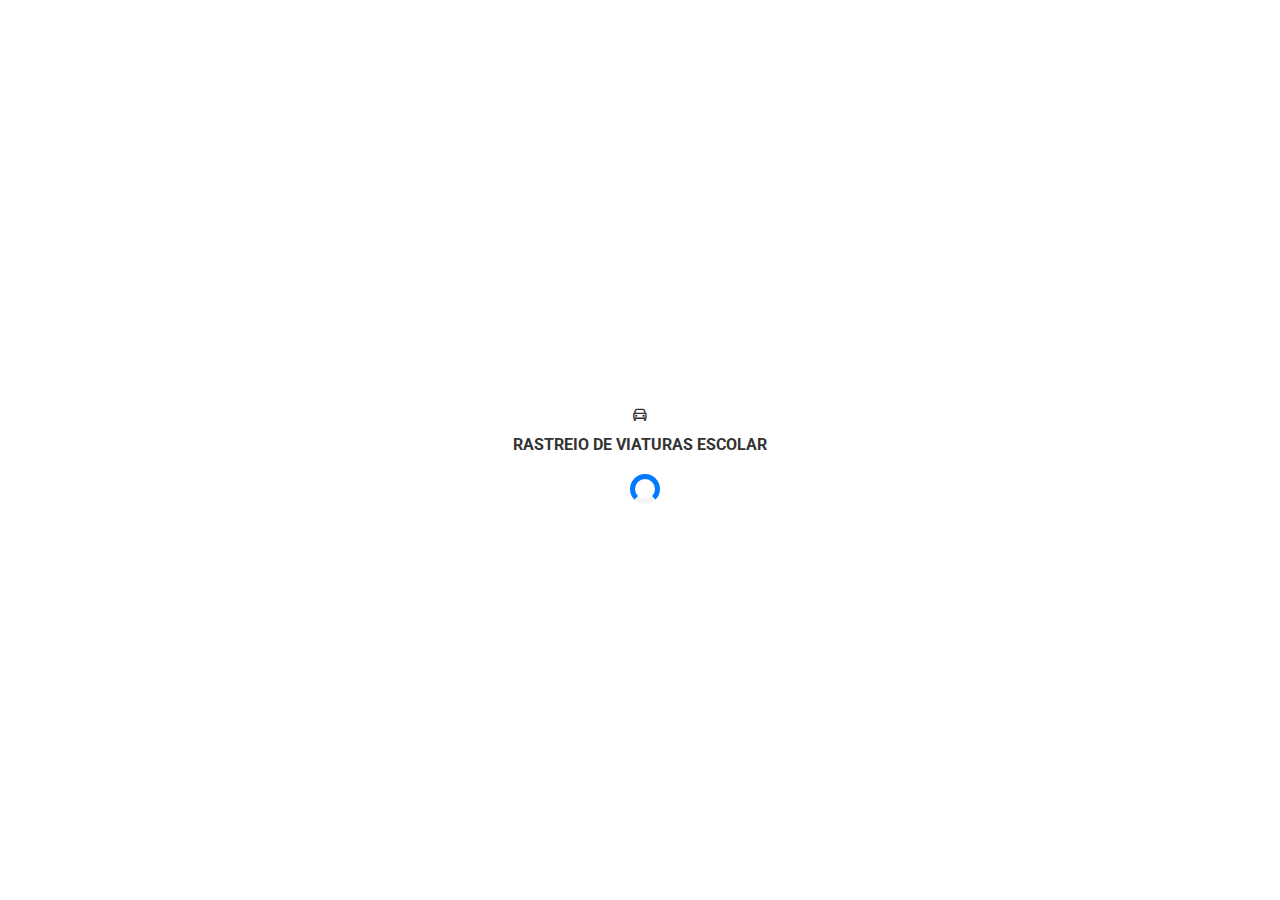
<file: index.html>
<!DOCTYPE html>
<html lang="pt">
<head>
    <meta charset="UTF-8">
    <meta name="viewport" content="width=device-width, initial-scale=1.0">
    <title>Página Inicial</title>
    <link href="https://fonts.googleapis.com/css2?family=Roboto:wght@400;700&display=swap" rel="stylesheet">
    <link href="https://unpkg.com/boxicons@2.1.1/css/boxicons.min.css" rel="stylesheet">
    <style>
        body {
            margin: 0;
            padding: 0;
            font-family: 'Roboto', sans-serif;
            background-color: #fff;
            display: flex;
            justify-content: center;
            align-items: center;
            height: 100vh;
            overflow: hidden;
        }

        .splash-container {
            text-align: center;
        }

        h1 {
            margin-bottom: 20px;
            color: #333;
            font-size: 16px;
            text-transform: uppercase;
        }

        .bx-car {
            color: #333;
        }

        .progress-container {
            position: relative;
            width: 20px;
            height: 20px;
            margin: 0 auto;
        }

        .progress {
            width: 100%;
            height: 100%;
            border: 5px solid #f3f3f3;
            border-top: 5px solid #007bff;
            border-left: 5px solid #007bff;
            border-right: 5px solid #007bff;
            border-radius: 50%;
            animation: spin 2s linear infinite;
        }

        @keyframes spin {
            0% { transform: rotate(0deg); }
            100% { transform: rotate(360deg); }
        }
    </style>
</head>
<body>

<div class="splash-container">
    <i class='bx bx-car'></i>
    <h1>RASTREIO DE VIATURAS ESCOLAR</h1>
    
    <div class="progress-container">
        <div class="progress"></div>
    </div>
</div>

<script>
    // Simulação de verificação de autenticação
    setTimeout(function () {
        const usuarioLogado = JSON.parse(localStorage.getItem('usuarioLogado')); // Verifica se o usuário está autenticado

        if (usuarioLogado) {
            window.location.href = '../menu.html'; // Se autenticado, redireciona para o menu principal
        } else {
            window.location.href = '../login.html'; // Se não autenticado, redireciona para a página de login
        }
    }, 8000); // 8 segundos de splash antes de verificar a autenticação
</script>

</body>
</html>
</file>
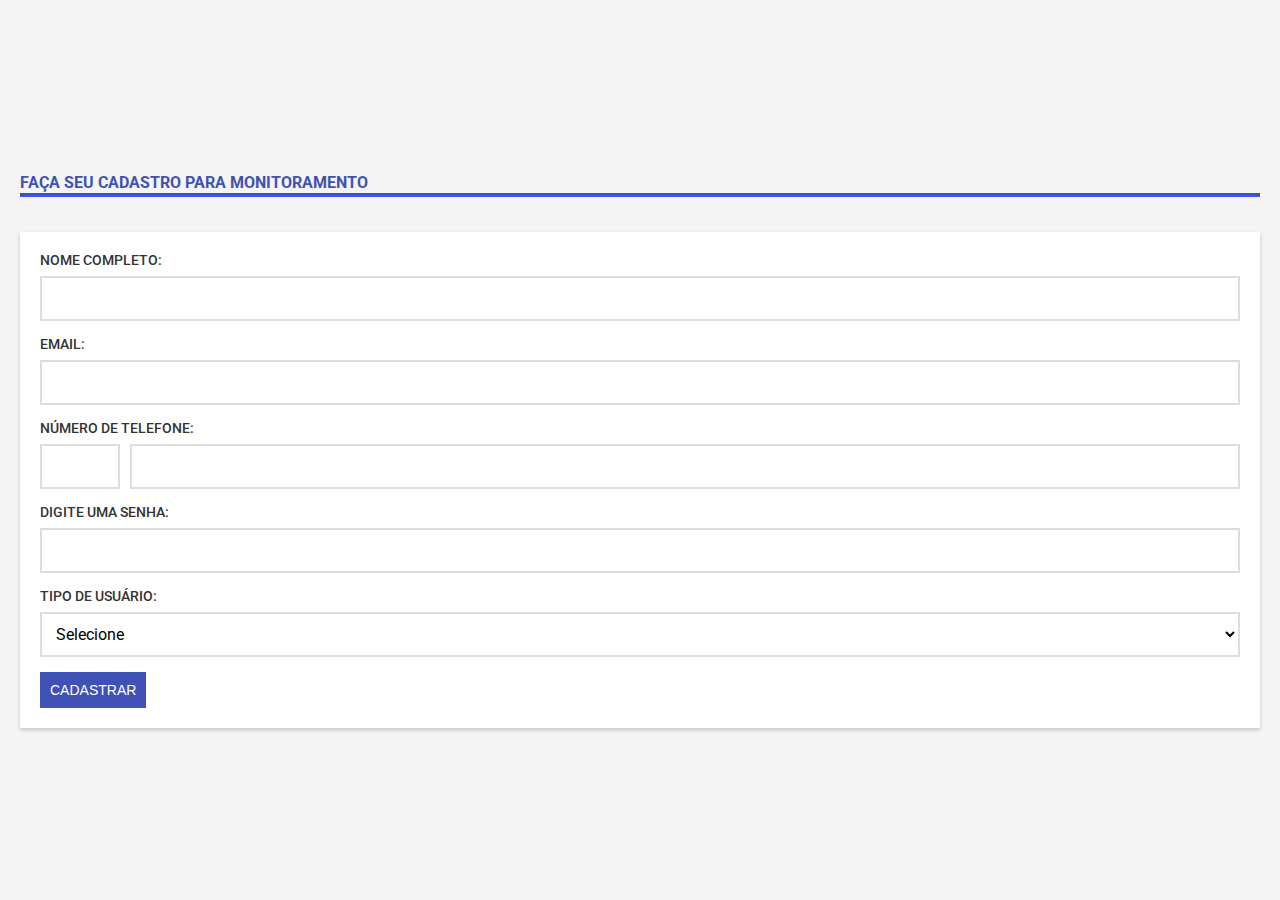
<file: cadastro_usuario.html>
<!DOCTYPE html>
<html lang="pt">
<head>
    <meta charset="UTF-8">
    <meta name="viewport" content="width=device-width, initial-scale=1.0">
    <title>Cadastro de Usuário</title>
    <link rel="stylesheet" href="c_u.css">
    <link href="https://fonts.googleapis.com/css2?family=Roboto:wght@400;700&display=swap" rel="stylesheet">
    <link href='https://unpkg.com/boxicons@2.0.9/css/boxicons.min.css' rel='stylesheet'>
</head>
<body>

    <!-- Modal -->
    <div id="myModal" class="modal">
        <div class="modal-content">
            <i id="bx-car" class='bx bx-check-circle'></i>
            <i id="bx-x" class='bx bx-x' style="display: none;"></i> <!-- Escondido por padrão -->
            <p id="message"></p>
        </div>
    </div>

    <h1 class="underline-animation">Faça seu cadastro para monitoramento</h1>

    <form id="cadastroForm">
        <div>
            <label for="nome">Nome completo:</label>
            <input type="text" id="nome" required>
        </div>
        <div>
            <label for="email">Email:</label>
            <input type="email" id="email" required>
        </div>
        <div>
            <label for="numero">Número de Telefone:</label>
            <div style="display: flex;">
                <input type="number" value="+258" disabled style="margin-right: 10px; width: 80px;">
                <input type="number" id="numero" required inputmode="numeric" pattern="^\d{9}$" title="O número deve ter 9 dígitos.">
            </div>
        </div>
        <div>
            <label for="senha">Digite uma Senha:</label>
            <input type="password" id="senha" required>
        </div>
        <div>
            <label for="tipoUsuario">Tipo de usuário:</label>
            <select id="tipoUsuario" required>
                <option value="">Selecione</option>
                <option value="motorista">Motorista</option>
                <option value="usuario_comum">Encarregado de educação</option>
            </select>
        </div>
        <button type="submit">Cadastrar</button>
    </form>

    <script>
        function openModal(icon, text) {
            const modal = document.getElementById('myModal');
            modal.style.display = 'flex'; 

            const sucess = document.getElementById('bx-car');
            const x = document.getElementById('bx-x');
            const textMessage = document.getElementById('message');

            if (icon === "success") {
                sucess.style.display = "block"; // Correção aqui
                x.style.display = "none"; // Esconde o ícone de erro
                textMessage.textContent = text; // Usa o texto passado como argumento
            } else {
                sucess.style.display = "none"; // Esconde o ícone de sucesso
                x.style.display = "block"; // Mostra o ícone de erro
                textMessage.textContent = "Ocorreu um erro ao registrar, tente de novo.";
            }

            // Fecha o modal após 8 segundos e redireciona
            setTimeout(() => {
                modal.style.display = 'none';
                window.location.href = 'login.html';
            }, 8000);
        }

        document.addEventListener('DOMContentLoaded', function() {
            const h1 = document.querySelector('.underline-animation');
            h1.classList.add('start'); // Adiciona a classe para iniciar a animação
        });

        document.getElementById('cadastroForm').addEventListener('submit', function (e) {
            e.preventDefault();

            // Captura a data atual no formato YYYY-MM-DD
            const dataCriacao = new Date().toISOString().split('T')[0];

            const usuario = {
                nome: document.getElementById('nome').value,
                email: document.getElementById('email').value,
                numero: document.getElementById('numero').value,
                senha: document.getElementById('senha').value,
                tipo: document.getElementById('tipoUsuario').value,
                dataCriacao: dataCriacao
            };

            let usuarios = JSON.parse(localStorage.getItem('usuarios')) || [];
            usuarios.push(usuario);
            localStorage.setItem('usuarios', JSON.stringify(usuarios));

            openModal("success", "Usuário cadastrado com sucesso, aguarde...");
        });
    </script>
</body>
</html>
</file>
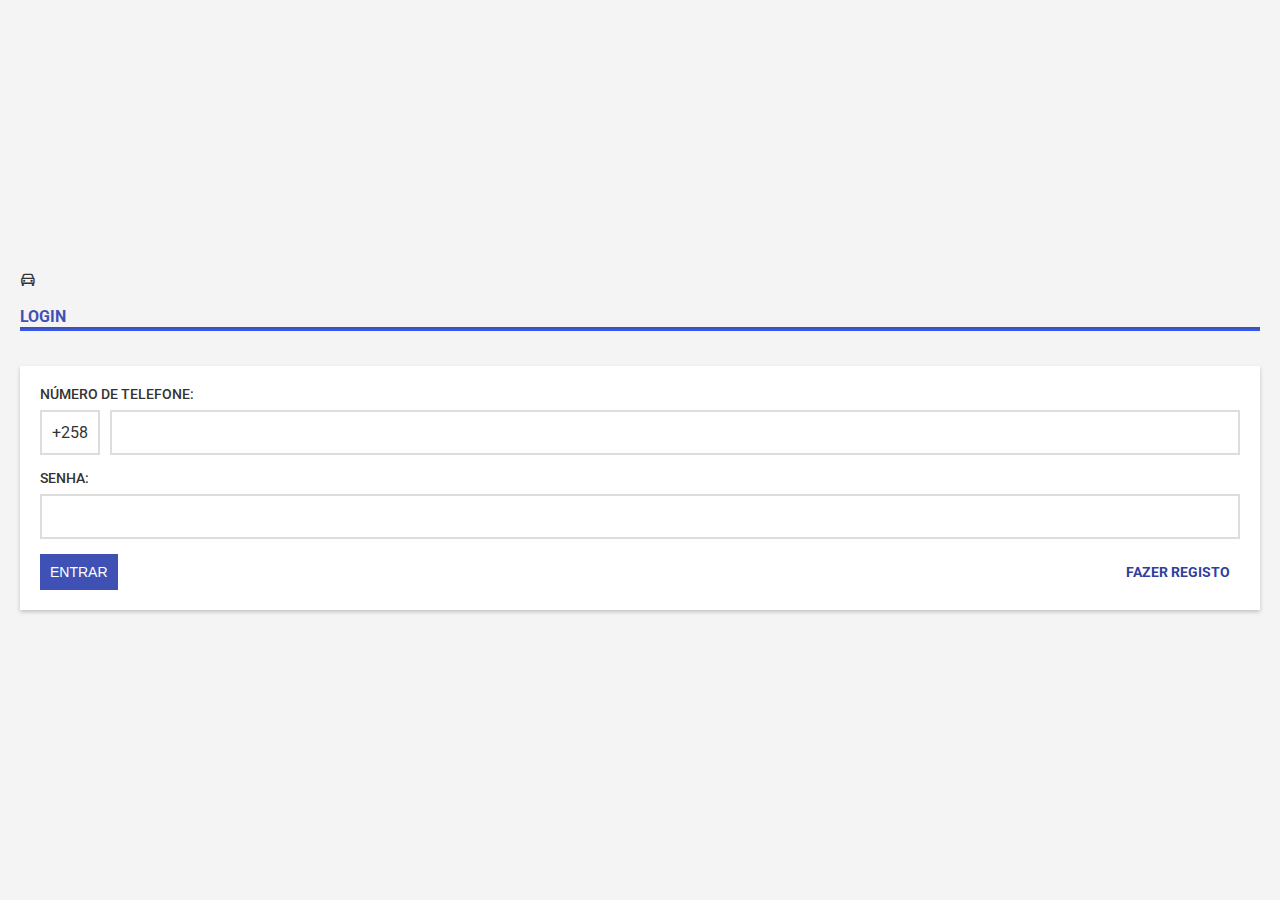
<file: login.html>
<!DOCTYPE html>
<html lang="pt">
<head>
    <meta charset="UTF-8">
    <meta name="viewport" content="width=device-width, initial-scale=1.0">
    <title>Login</title>
    <link rel="stylesheet" href="c_u.css">
    <link href="https://fonts.googleapis.com/css2?family=Roboto:wght@400;700&display=swap" rel="stylesheet">
    <link href='https://unpkg.com/boxicons@2.0.9/css/boxicons.min.css' rel='stylesheet'>
</head>
<body>
    <!-- Modal -->
    <div id="myModal" class="modal" style="display: none;">
        <div class="modal-content">
            <i id="bx-car" class='bx bx-check-circle' style="display: none;"></i> <!-- Escondido por padrão -->
            <i id="bx-x" class='bx bx-x' style="display: none;"></i> <!-- Escondido por padrão -->
            <p id="message"></p>
        </div>
    </div>

    <i class='bx bx-car'></i>
    <h1 class="underline-animation">Login</h1>
    <form id="loginForm">
        <div>
            <label for="numero">Número de Telefone:</label>
            <div style="display: flex;">
                <p class="prefixo">+258</p>
                <input type="number" id="numero" required inputmode="numeric" pattern="^\d{9}$" title="O número deve ter 9 dígitos.">
            </div>
        </div>
        <div>
            <label for="senha">Senha:</label>
            <input type="password" id="senha" required>
        </div>
        <div class="btn">
            <button type="submit">Entrar</button>
            <a href="cadastro_usuario.html">Fazer registo</a>
        </div>
    </form>

    <script>
        document.addEventListener('DOMContentLoaded', function() {
            const h1 = document.querySelector('.underline-animation');
            h1.classList.add('start'); // Adiciona a classe para iniciar a animação
        });

        function openModal(icon, text) {
            const modal = document.getElementById('myModal');
            modal.style.display = 'flex';

            const sucess = document.getElementById('bx-car');
            const x = document.getElementById('bx-x');
            const textMessage = document.getElementById('message');

            if (icon === "success") {
                sucess.style.display = "block"; // Mostra o ícone de sucesso
                x.style.display = "none"; // Esconde o ícone de erro
                textMessage.textContent = text; // Usa o texto passado como argumento
            } else {
                sucess.style.display = "none"; // Esconde o ícone de sucesso
                x.style.display = "block"; // Mostra o ícone de erro
                textMessage.textContent = text; // Usa o texto passado como argumento
            }

            // Fecha o modal após 3 segundos
            setTimeout(() => {
                modal.style.display = 'none';
            }, 3000);
        }

        document.getElementById('loginForm').addEventListener('submit', function (e) {
            e.preventDefault();
            const numero = document.getElementById('numero').value;
            const senha = document.getElementById('senha').value;

            const usuarios = JSON.parse(localStorage.getItem('usuarios')) || [];
            const usuario = usuarios.find(u => u.numero === numero && u.senha === senha);

            if (usuario) {
                openModal("success", "Login bem-sucedido!"); // Abre modal de sucesso
                localStorage.setItem('usuarioLogado', JSON.stringify(usuario)); // Armazena o usuário logado
                setTimeout(() => {
                    window.location.href = 'menu.html'; // Redireciona para o cadastro de viaturas
                }, 3000); // Redireciona após 3 segundos
            } else {
                openModal("error", "Número ou senha incorretos."); // Abre modal de erro
            }
        });
    </script>
</body>
</html>
</file>
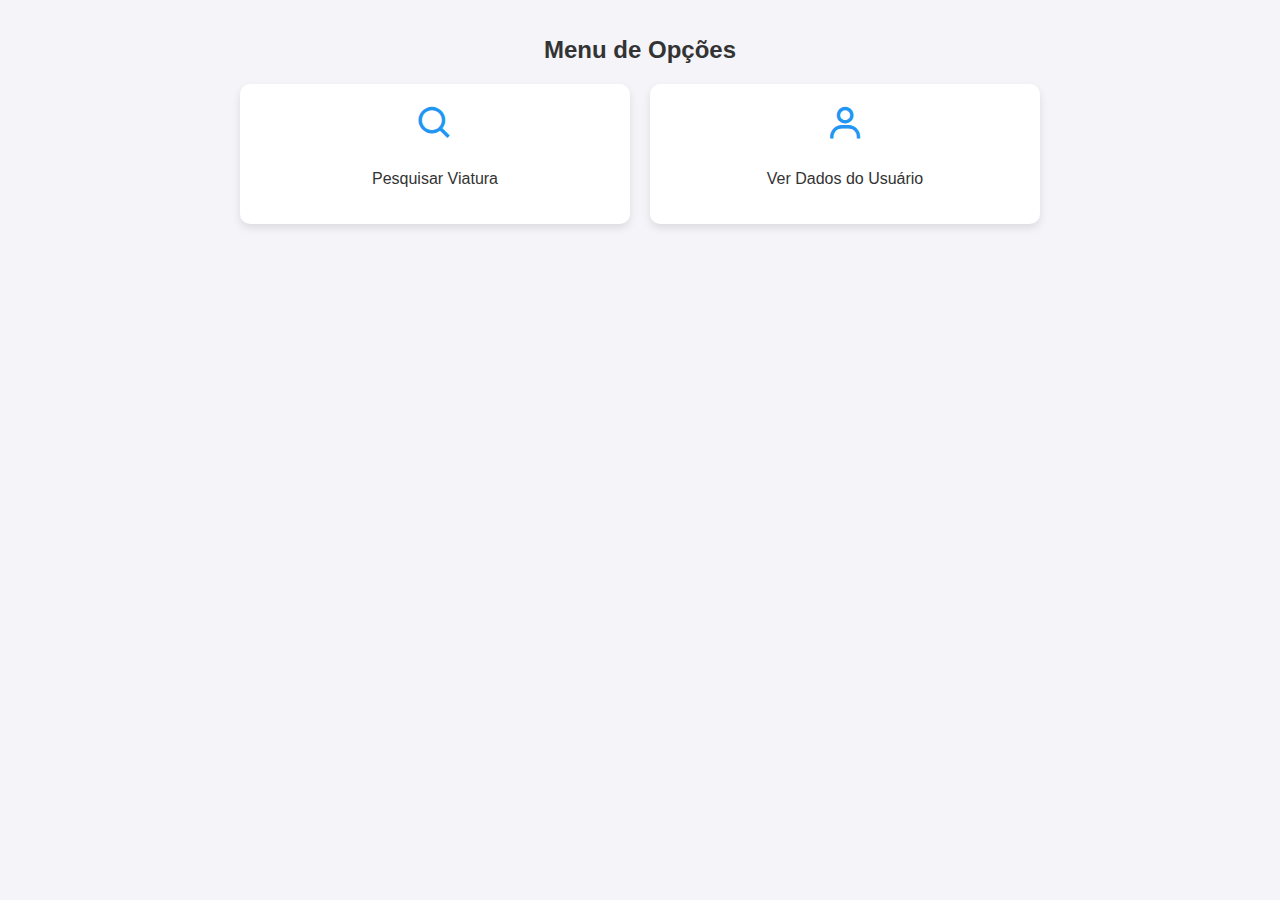
<file: menu.html>
<!DOCTYPE html>
<html lang="pt">
<head>
    <meta charset="UTF-8">
    <meta name="viewport" content="width=device-width, initial-scale=1.0">
    <title>Página do Usuário</title>
    <link href="https://unpkg.com/boxicons@2.1.1/css/boxicons.min.css" rel="stylesheet">
    <style>
        body {
            font-family: 'Roboto', sans-serif;
            display: flex;
            flex-direction: column;
            align-items: center;
            margin: 0;
            padding: 20px;
            background-color: #f4f4f9;
        }

        h1 {
            margin-bottom: 20px;
            font-size: 24px;
            color: #333;
        }

        .card-container {
            display: grid;
            grid-template-columns: repeat(auto-fit, minmax(200px, 1fr));
            gap: 20px;
            width: 100%;
            max-width: 800px;
        }

        .card {
            display: flex;
            flex-direction: column;
            align-items: center;
            justify-content: center;
            padding: 20px;
            background-color: #fff;
            border-radius: 10px;
            box-shadow: 0 4px 8px rgba(0, 0, 0, 0.1);
            text-align: center;
            cursor: pointer;
            transition: transform 0.2s ease;
        }

        .card:hover {
            transform: scale(1.05);
        }

        .card i {
            font-size: 40px;
            margin-bottom: 10px;
            color: #2196f3;
        }

        .card-title {
            font-size: 16px;
            color: #333;
        }

        a {
            text-decoration: none;
            color: inherit;
        }
    </style>
</head>
<body>
    <h1>Menu de Opções</h1>
    <div class="card-container" id="cardContainer"></div>

    <script>
        // Obtendo o usuário logado do LocalStorage
        const usuarioLogado = JSON.parse(localStorage.getItem('usuarioLogado'));

        // Verificando se o usuário é um motorista
        const isMotorista = usuarioLogado && usuarioLogado.tipo === 'motorista';

        // Definindo os cards com base no tipo de usuário
        let cards = [];
        if (isMotorista) {
            cards = [
                { title: 'Cadastrar Viatura', link: 'cadastro_viatura.html', icon: 'bx bx-car', class: 'card-1' },
                { title: 'Adicionar Paragem', link: 'adicionar_paragem.html', icon: 'bx bx-map', class: 'card-2' },
                { title: 'Pesquisar Viatura', link: 'pesquisar_viatura.html', icon: 'bx bx-search', class: 'card-3' },
                { title: 'Ver Dados do Usuário', link: 'ver_dados_usuario.html', icon: 'bx bx-user', class: 'card-4' },
                { title: 'Histórico de Paragens', link: 'historico_viatura.html', icon: 'bx bx-history', class: 'card-5' }
            ];
        } else {
            // Usuário comum
            cards = [
                { title: 'Pesquisar Viatura', link: 'pesquisar_viatura.html', icon: 'bx bx-search', class: 'card-3' },
                { title: 'Ver Dados do Usuário', link: 'ver_dados_usuario.html', icon: 'bx bx-user', class: 'card-4' },
            ];
        }

        // Exibindo os cards na página
        const cardContainer = document.getElementById('cardContainer');

        cards.forEach(card => {
            const cardElement = document.createElement('div');
            cardElement.classList.add('card');
            cardElement.classList.add(card.class);
            cardElement.innerHTML = `
                <a href="${card.link}">
                    <i class='${card.icon}'></i>
                    <p class="card-title">${card.title}</p>
                </a>
            `;
            cardContainer.appendChild(cardElement);
        });
    </script>
</body>
</html>
</file>
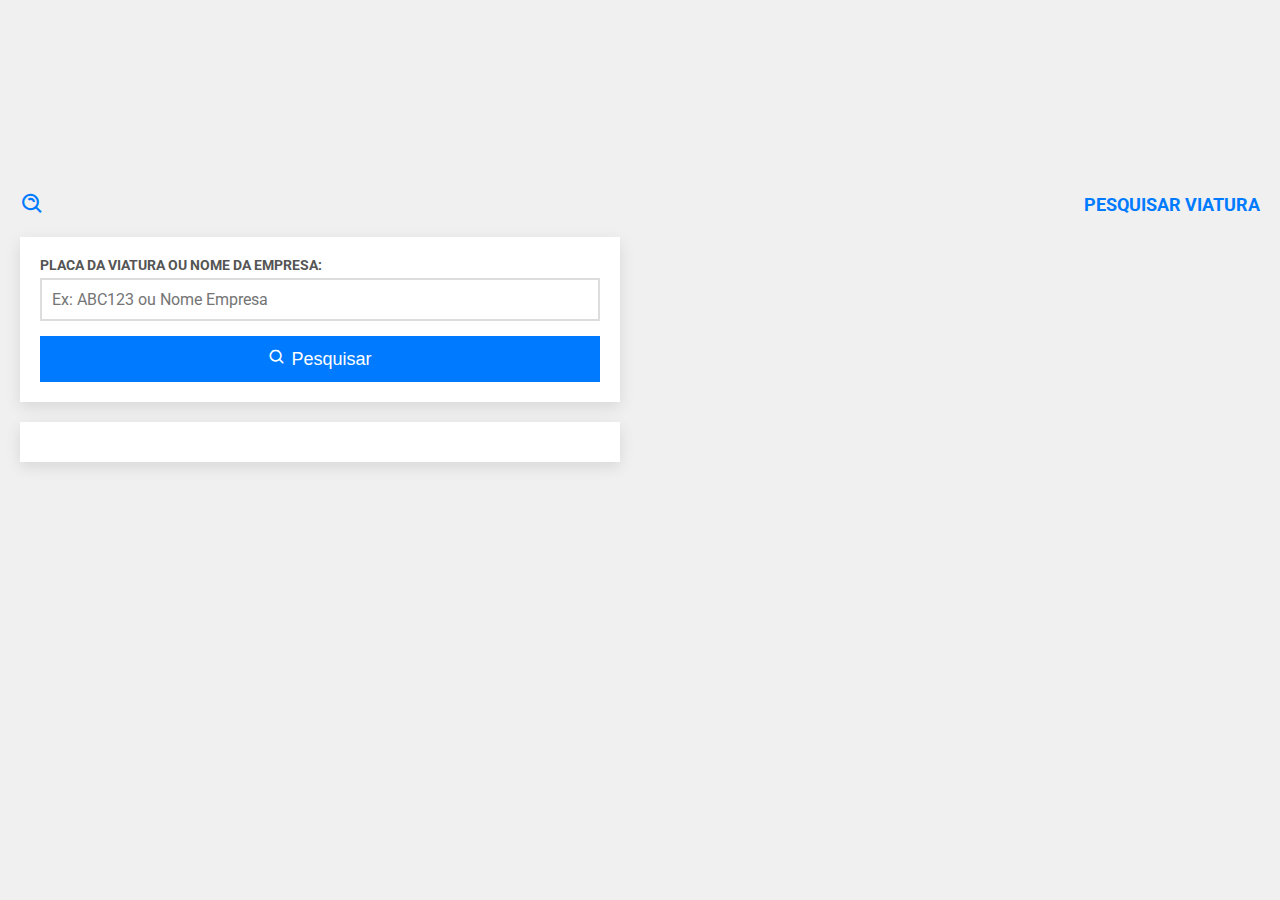
<file: pesquisar_viatura.html>
<!DOCTYPE html>
<html lang="pt">
<head>
    <meta charset="UTF-8">
    <meta name="viewport" content="width=device-width, initial-scale=1.0">
    <title>Pesquisar Viatura</title>
    <!-- Link para Google Fonts e Boxicons -->
    <link href="https://fonts.googleapis.com/css2?family=Roboto:wght@400;700&display=swap" rel="stylesheet">
    <link href='https://unpkg.com/boxicons@2.1.1/css/boxicons.min.css' rel='stylesheet'>

    <style>
        * {
            margin: 0;
            padding: 0;
            box-sizing: border-box;
        }

        body {
            font-family: 'Roboto', sans-serif;
            background-color: #f0f0f0;
            color: #333;
            justify-content: center;
            align-items: center;
            min-height: 100vh;
            width: 100%;
            padding: 20px;
            padding-top: 15%;
        }

        h1 {
            margin-bottom: 20px;
            color: #007bff;
            font-size: 18px;
            text-transform: uppercase;
            display: flex;
            align-items: center;
            justify-content: space-between;
            text-align: center;
        }

        h1 i {
            font-size: 25px;
        }

        form {
            background-color: white;
            padding: 20px;
            border-radius: 0;
            box-shadow: 0 5px 15px rgba(0, 0, 0, 0.1);
            font-family: "Roboto", sans-serif;
            width: 100%;
            max-width: 600px;
        }

        form div {
            margin-bottom: 15px;
        }

        label {
            font-weight: 700;
            margin-bottom: 5px;
            display: block;
            color: #555;
            text-transform: uppercase;
            font-size: 14px;
        }

        input[type="text"] {
            width: 100%;
            padding: 10px;
            border: 2px solid #ddd;
            border-radius: 0;
            font-size: 16px;
            transition: border-color 0.3s;
            font-family: "Roboto", sans-serif;
        }

        input[type="text"]:focus {
            border-bottom-color: #007bff;
            outline: none;
        }

        button {
            width: 100%;
            padding: 12px;
            background-color: #007bff;
            color: white;
            border: none;
            border-radius: 0;
            font-size: 18px;
            cursor: pointer;
            transition: background-color 0.3s;
        }

        button:hover {
            background-color: #0056b3;
        }

        #resultado {
            width: 100%;
            max-width: 600px;
            margin-top: 20px;
            background-color: white;
            padding: 20px;
            border-radius: 0;
            box-shadow: 0 5px 15px rgba(0, 0, 0, 0.1);
        }

        h2, strong {
            color: #007bff;
            margin-bottom: 10px;
            font-size: 16px;
            text-transform: uppercase;
        }

        strong {
            color: #000;
        }

        ul {
            list-style: none;
            padding: 0;
        }

        li {
            margin-bottom: 15px;
            padding-bottom: 10px;
            border-bottom: 1px solid #ddd;

        }

        li:last-child {
            border-bottom: none;
        }

        a {
            color: #007bff;
            text-decoration: none;
        }

        a:hover {
            text-decoration: underline;
        }

        /* Modal styling */
        .modal {
            display: none;
            position: fixed;
            top: 0;
            left: 0;
            width: 100%;
            height: 100%;
            background-color: rgba(0, 0, 0, 0.5);
            justify-content: center;
            align-items: center;
        }

        .modal-content {
            background-color: white;
            padding: 20px;
            border-radius: 5px;
            width: 90%;
            max-width: 500px;
            text-align: center;
            box-shadow: 0 5px 15px rgba(0, 0, 0, 0.1);
        }

        .modal-content h3 {
            margin-bottom: 20px;
            color: #e74c3c;
            font-family: "roboto", sans-serif;
            font-size: 16px;
            font-weight: 500;
        }

        .close-modal {
            background-color: #007bff;
            color: white;
            padding: 8px 20px;
            border: none;
            border-radius: 0;
            cursor: pointer;
            font-size: 14px;
            text-transform: uppercase;
            font-weight: 500;
            width: auto;
        }

        .close-modal:hover {
            background-color: #0056b3;
        }
    </style>
</head>
<body>
    <div>
        <h1><i class='bx bx-search-alt'></i> Pesquisar Viatura</h1>
        <form id="pesquisaForm">
            <div>
                <label for="placaPesquisa">Placa da Viatura ou Nome da Empresa:</label>
                <input type="text" id="placaPesquisa" placeholder="Ex: ABC123 ou Nome Empresa" required>
            </div>
            <button type="submit"><i class='bx bx-search'></i> Pesquisar</button>
        </form>

        <div id="resultado"></div>
    </div>

    <!-- Modal -->
    <div id="modal" class="modal">
        <div class="modal-content">
            <h3>Nenhuma viatura encontrada!</h3>
            <button class="close-modal">Fechar</button>
        </div>
    </div>

    <script>
        document.getElementById('pesquisaForm').addEventListener('submit', function (e) {
            e.preventDefault();
            const pesquisa = document.getElementById('placaPesquisa').value;
            let viaturas = JSON.parse(localStorage.getItem('viaturas')) || [];
            const resultado = viaturas.filter(v => v.placa === pesquisa || v.empresa.toLowerCase().includes(pesquisa.toLowerCase()));

            if (resultado.length > 0) {
                let html = '<h2>Resultados:</h2><ul>';
                resultado.forEach(v => {
                    html += `
                    <i class='bx bxs-map location-icon'></i>
                    <div class="details">
                        <p class="date">Empresa: ${v.empresa}</p>
                        <p class="date">Placa: ${v.placa}</p>
                        <p class="coords">Nome do proprietário: ${v.proprietario}, modelo do vínculo ${v.nomeViatura}</p>
                    </div>`;
                });
                html += '</ul>';
                document.getElementById('resultado').innerHTML = html;
            } else {
                document.getElementById('modal').style.display = 'flex';
            }
        });

        document.querySelector('.close-modal').addEventListener('click', function () {
            document.getElementById('modal').style.display = 'none';
        });

        window.addEventListener('click', function (e) {
            if (e.target === document.getElementById('modal')) {
                document.getElementById('modal').style.display = 'none';
            }
        });
    </script>
</body>
</html>
</file>
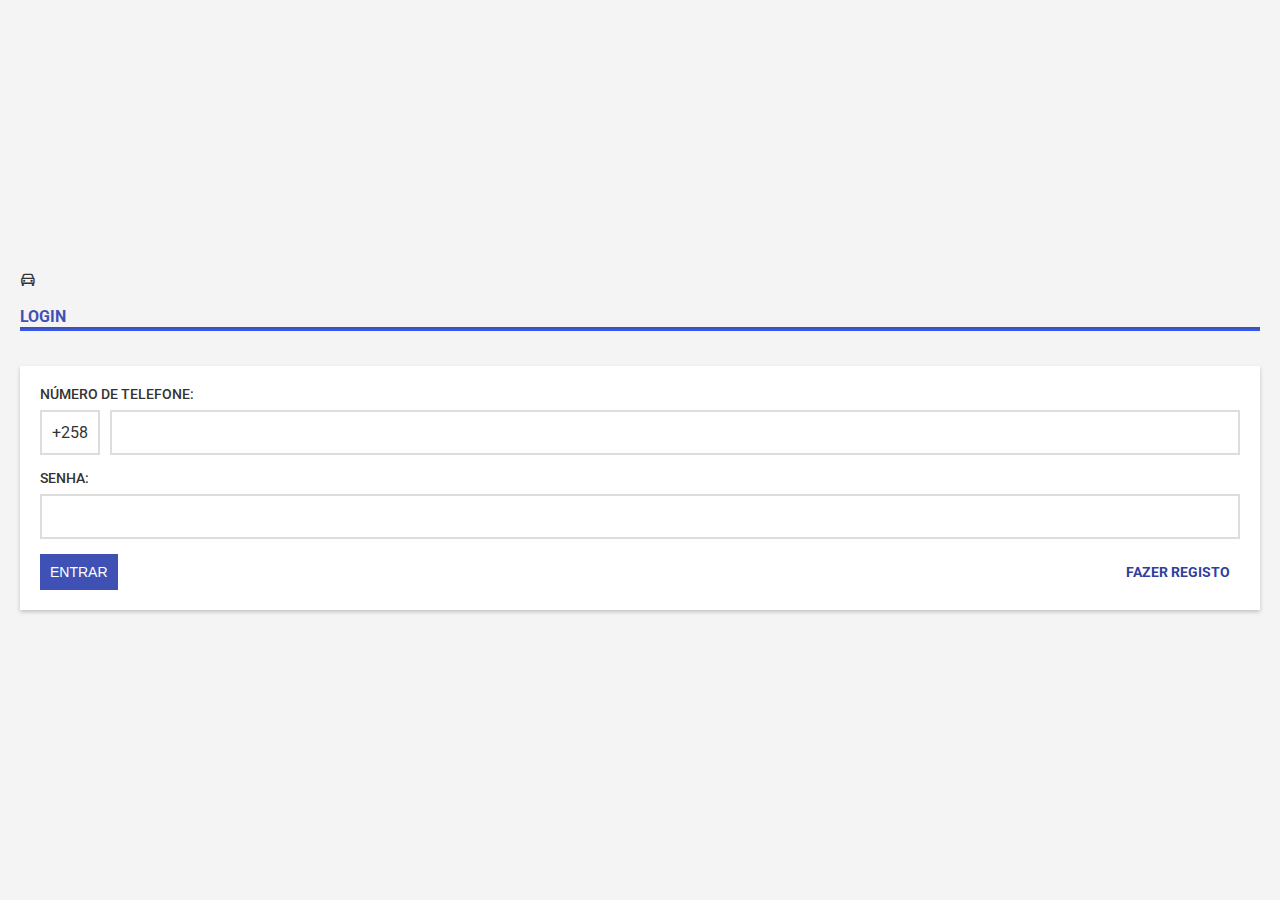
<file: ver_dados_usuario.html>
<!DOCTYPE html>
<html lang="pt">
<head>
    <meta charset="UTF-8">
    <meta name="viewport" content="width=device-width, initial-scale=1.0">
    <title>Dados do Usuário</title>
    <link href="https://fonts.googleapis.com/css2?family=Roboto:wght@400;700&display=swap" rel="stylesheet">
    <link href="https://unpkg.com/boxicons@2.1.1/css/boxicons.min.css" rel="stylesheet">
    <style>
        body {
            font-family: 'Roboto', sans-serif;
            display: flex;
            justify-content: center;
            height: 100vh;
            margin: 20px;
            background-color: #f0f0f0;
            flex-direction: column;
            overflow-x: hidden; /* Para alinhar os elementos verticalmente */
        }

        h1 {
            text-align: center;
            color: #3f51b5;
            margin-bottom: 20px;
            font-size: 18px;
            text-transform: uppercase;
            border: none;
            padding: 0;
            margin-left: 35px;
        }

        #dadosUsuario {
            background-color: #fff;
            padding: 20px;
            box-shadow: 0 4px 8px rgba(0, 0, 0, 0.1);
            border-radius: 0;
            text-align: left;
        }
        #dadosUsuario i {
            text-align: center;
        }

        p {
            font-size: 18px;
            color: #555;
            margin: 10px 0;
            font-family: "roboto", sans-serif;
        }
        strong{
            text-transform: uppercase;
            font-size: 15px;
        }
        .user-icon {
            font-size: 60px;
            margin-bottom: 20px;
        }

        .motorista {
            color: #2196f3;
        }

        .usuario {
            color: #4caf50;
        }

        /* Estilo para o botão de logout */
        button {
            padding: 10px 20px;
            background-color: #007bff;
            border: none;
            color: white;
            font-size: 16px;
            cursor: pointer;
            border-radius: 0;
            margin-top: 20px;
        }

        button:hover {
            background-color: #0056b3;
        }

    </style>
</head>
<body>
    <div>
        <h1>Dados do Usuário</h1>
        <div id="dadosUsuario"></div>

        <!-- Botão de Logout -->
        <button id="logoutBtn">Logout</button>
    </div>

    <script>
        const usuario = JSON.parse(localStorage.getItem('usuarioLogado'));

        if (usuario) {
            const isMotorista = usuario.tipo === 'motorista'; // Verifica o tipo de usuário
            const icon = isMotorista ? 'bx bxs-car' : 'bx bxs-user';
            const iconColor = isMotorista ? 'motorista' : 'usuario';
            const userType = isMotorista ? 'Motorista' : 'Usuário Comum';

            document.getElementById('dadosUsuario').innerHTML = `
                <p><strong>Nome:</strong> ${usuario.nome}</p>
                <p><strong>Número:</strong> ${usuario.numero}</p>
                <p><strong>Tipo de Usuário:</strong> ${userType}</p>
            `;
        } else {
            alert('Nenhum usuário logado!');
            window.location.href = 'login.html'; // Redireciona para login se não estiver logado
        }

        // Função de logout
        function logout() {
            localStorage.removeItem('usuarioLogado'); // Remove o usuário do localStorage
            window.location.href = 'login.html'; // Redireciona para a página de login
        }

        // Adiciona o evento de clique ao botão de logout
        document.getElementById('logoutBtn').addEventListener('click', logout);
    </script>
</body>
</html>
</file>
<file: c_u.css>
* {
    box-sizing: border-box;
    margin: 0;
    padding: 0;
}

body {
    font-family: 'Roboto', sans-serif;
    background-color: #f4f4f4;
    color: #333;
    padding: 20px;
    border-radius: 2px!important;
    display: flex;
    flex-direction: column;
    justify-content: center;
    height: 100vh;
    justify-items: center;
    border-radius: 0!important;
}
.underline-animation i{
    font-size: 20px;
    text-align: center;
    color: white;
    max-width: 40px;
    height: 40px;
    padding: 10px;
    text-align: left;
    border-radius: 50%;
    background: linear-gradient(135deg, #3357FF, #9B33FF);
    margin: 0 auto;
}
h1 {
    font-size: 16px;
    margin-bottom: 20px;
    color: #3f51b5;
    display: flex;
    text-transform: uppercase;
    text-align: left!important;
    font-family: 'roboto', sans-serif;
    margin-top: 20px;
    margin-bottom: 40px;/* Cor primária do Material Design */
}
h1 {
    position: relative;
    display: flex;
}

h1::after {
    content: '';
    position: absolute;
    left: 0;
    bottom: -5px;
    width: 100%;
    height: 2px;
    background-color: #3f51b5;
    transform: scaleX(0);
    transition: transform 0.5s ease;
    border-bottom: 2px solid #3357FF;
    align-items: center;
}

.underline-animation.start::after {
    transform: scaleX(1); /* Animação para 100% quando a classe 'start' for adicionada */
}

form {
    background: white;
    border-radius: 0;
    box-shadow: 0 2px 4px rgba(0, 0, 0, 0.2);
    padding: 20px;
    margin-bottom: 20px;
}

label {
    display: block;
    margin-bottom: 8px;
    font-weight: 500;
    font-size: 14px;
    text-transform: uppercase;
}

input[type="text"],
input[type="email"],
input[type="tel"],
input[type="password"],
input[type="number"],
input[type="date"],
input[type="time"],
select {
    width: 100%;
    padding: 10px;
    outline: none;
    margin-bottom: 15px;
    border: 2px solid #ddd;
    border-radius: 0;
    font-size: 16px;
    transition: border-color 0.3s;
    background-color: transparent;
    font-family: "roboto", sans-serif;
    height: 45px;
}
/* Remover as setas no Firefox */
input[type="number"]::-moz-inner-spin-button,
input[type="number"]::-moz-spin-button {
    -moz-appearance: none;
}

/* Remover as setas no Chrome, Safari, e Edge */
input[type="number"] {
    -webkit-appearance: none; /* Para Chrome e Safari */
    -moz-appearance: textfield; /* Para Firefox */
}
input[type="text"]:focus,
input[type="email"]:focus,
input[type="tel"]:focus,
input[type="password"]:focus,
input[type="number"]:focus,
input[type="date"]:focus,
input[type="time"]:focus,
select:focus {
    border-bottom: 3px solid #303f9f;
}
.prefixo{
    height: 45px;
    border: 2px solid #ddd;
    margin-right: 10px;
    display: flex;
    align-items: center;
    padding: 0 10px;
}
.btn{
    display: flex;
    justify-content: space-between;
}
.btn a{
    color: #303f9f;
    text-align: center;
    align-items: center;
    text-decoration: none;
    padding: 10px;
    font-weight: 700;
    text-transform: uppercase;
    font-size: 14px;
}
button {
    background-color: #3f51b5; /* Cor primária */
    color: white;
    padding: 10px 10px;
    border: none;
    border-radius: 0;
    cursor: pointer;
    font-size: 16px;
    transition: background-color 0.3s;
    text-transform: uppercase;
    font-size: 14px;
    font-weight: 500;
}

button:hover {
    background-color: #303f9f; /* Cor primária ao passar o mouse */
}

.alert {
    background-color: #f44336; /* Vermelho */
    color: white;
    padding: 15px;
    border-radius: 4px;
    margin-top: 20px;
}

.success {
    background-color: #4CAF50; /* Verde */
}

/* Estilo para a lista de cartões (menu) */
.card {
    background: white;
    border-radius: 8px;
    box-shadow: 0 2px 4px rgba(0, 0, 0, 0.1);
    margin: 10px 0;
    padding: 15px;
    transition: transform 0.3s;
}

.card:hover {
    transform: translateY(-2px);
}

/* Responsividade */
@media (max-width: 600px) {
    body {
        padding: 10px;
    }

    h1 {
        font-size: 20px;
    }

    button {
        padding: 8px;
        font-size: 14px;
    }
}

.card-container {
    display: flex;
    flex-wrap: wrap; 
    justify-content: center; 
    gap: 5px; 
}
.card {
    background-color: #3f51b5;
    color: white;
    text-transform: uppercase;
    border-radius: 0;
    padding: 10px; 
    width: calc(50% - 10px); 
    height: 130px;
    text-align: center; 
    display: flex;
    border-radius: 4px;
    flex-direction: column; 
    justify-content: center; 
    align-items: center;
    transition: transform 0.2s; 
    font-size: 14px; 
    font-family: "Roboto", sans-serif; 
}
.card h2{
    font-size: 15px;
    margin-top: 15px;
    font-family: "roboto", sans-serif;
}
.card-1 {
    background: linear-gradient(135deg, #FF5733, #FFBD33); /* Card 1 */
}
.card-2 {
    background: linear-gradient(135deg, #33FF57, #33BDFF); /* Card 2 */
}
.card-3 {
    background: linear-gradient(135deg, #3357FF, #9B33FF); /* Card 3 */
}
.card-4 {
    background: linear-gradient(135deg, #FF33B8, #FF33C4); /* Card 4 */
}
.card-5 {
    background: linear-gradient(135deg, #FF8433, #FFC133); /* Card 5 */
}
.card i{
    margin-top: 10px;
    font-size: 30px;
}

        /* Estilo do modal */
        .modal {
            display: none; /* Oculta o modal por padrão */
            position: fixed;
            z-index: 1000;
            left: 0;
            top: 0;
            width: 100%;
            height: 100%;
            background-color: rgba(0, 0, 0, 0.5); /* Fundo semi-transparente */
            justify-content: center;
            align-items: center;
        }

        .modal-content {
            background-color: white;
            border-radius: 8px;
            padding: 20px;
            text-align: center;
            box-shadow: 0 4px 8px rgba(0, 0, 0, 0.2);
            position: relative;
            bottom: 20px;
        }

        .modal-content i {
            font-size: 50px; /* Tamanho do ícone */
            color: #303f9f; /* Cor verde para o ícone */
            margin-bottom: 10px; /* Espaço abaixo do ícone */
        }

        .modal-content p {
            font-size: 14px;
            text-transform: uppercase; /* Tamanho do texto */
            margin: 0;
        }
</file>
